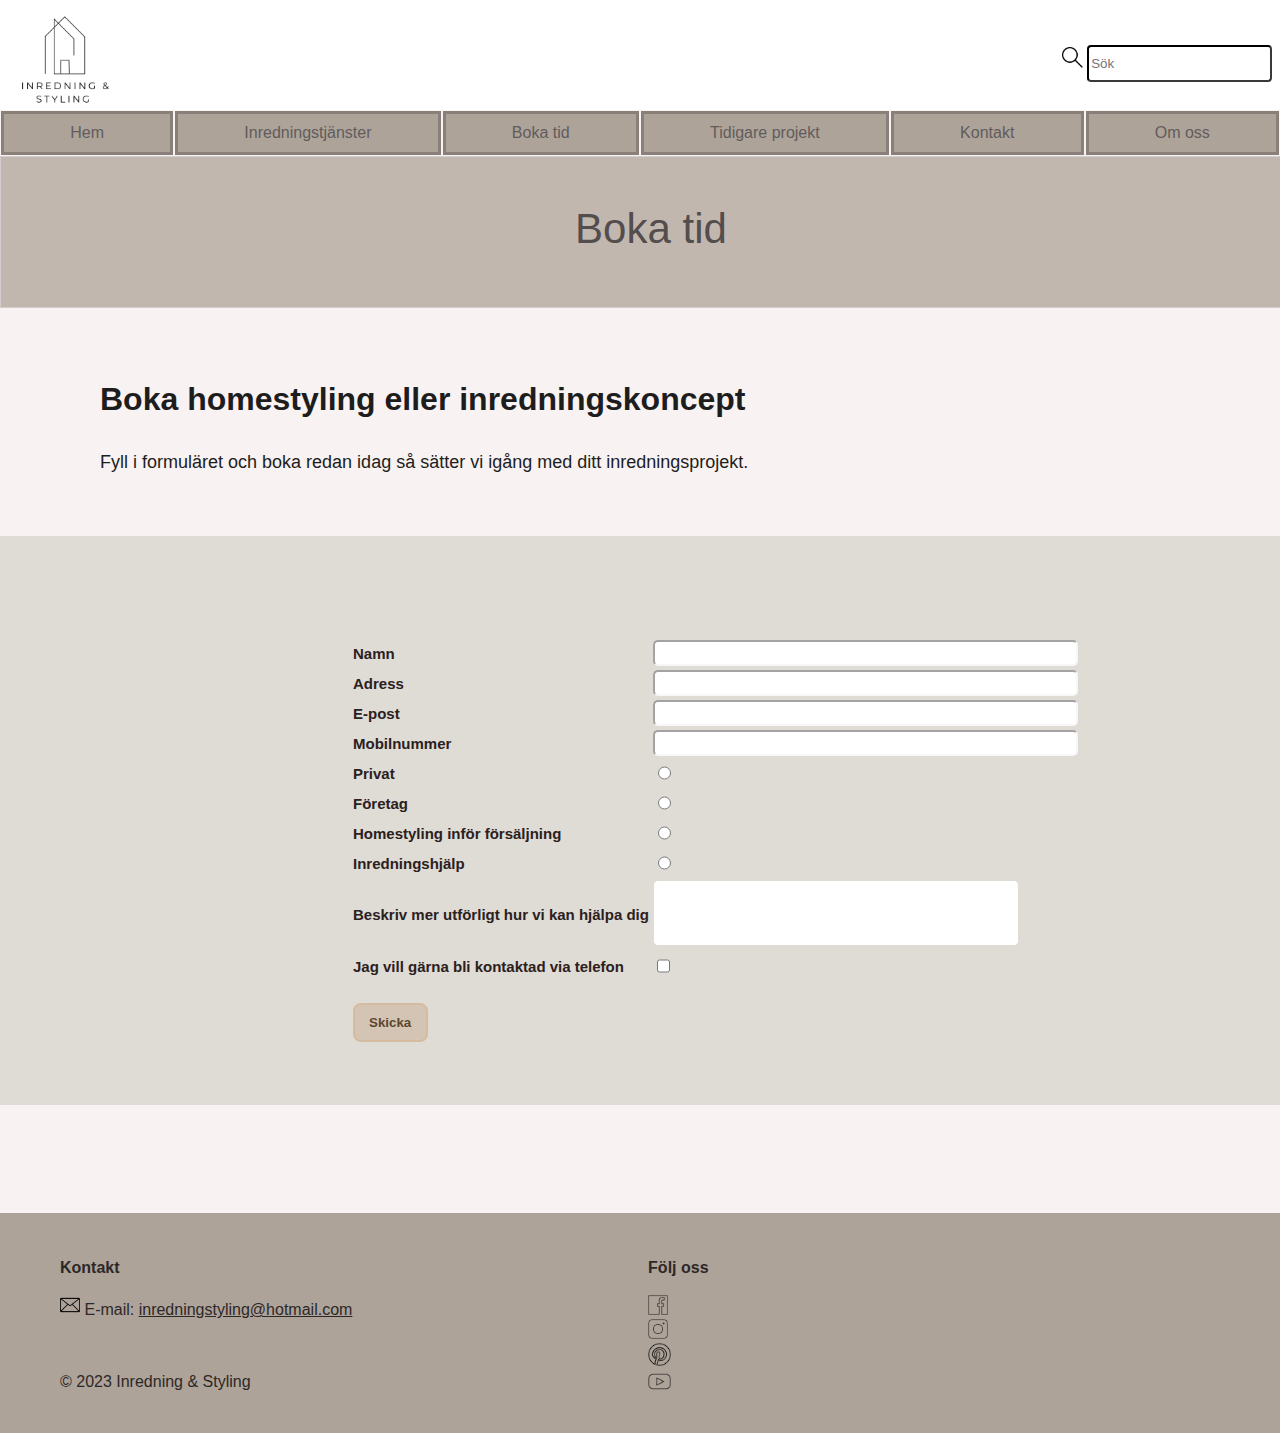
<file: bokatid.html>
<!DOCTYPE html>
<html lang="en">

    <head>
        <!-- Google tag (gtag.js) -->
<script async src="https://www.googletagmanager.com/gtag/js?id=G-GKQF3ZS3BK"></script>
<script>
  window.dataLayer = window.dataLayer || [];
  function gtag(){dataLayer.push(arguments);}
  gtag('js', new Date());

  gtag('config', 'G-GKQF3ZS3BK');
</script>
        <meta charset="UTF-8">
        <meta name="viewport" content="width=device-width, initial-scale=1.0">

        <meta name="description" content="Vi på Inredning & Styling brinner för att skapa 
        drömhem utefter dina visioner och mål, stora som små.Vi lyfter fram din bostads bästa egenskaper 
        med rätt inredning och styling och hjälper dig hela vägen.">
        <meta name="keywords" content="inredning, inredningshjälp, styling">
        <meta name="author" content="Felice Magnusson">


        <title>Boka tid</title>

        <link rel="stylesheet" href="css/style.css" type="text/css"/>
    </head>
    
    
    <body onload="buildMenu()">
<!------------------------------------HEADER---------------------------------------->
        

        <header class="ny-header">
            <div class="logga">
                <img src="logga1.png" width="90px" height="90px"
                alt="Foretagets inredning & stylings logga i form av ett hus"> 
            </div>
    
            <div class="sokruta">
                <img src="black_search_icon.png" width="21px" height="21px">
                <input class="sokrutainput" type="text" placeholder="Sök">
            </div>
        </header>
    
        
    <!-------------------------------MENY---------------------------------------------------->

<nav>

    <div id="meny" class="flex-container-meny">
    
    </div>
  </nav>
    



    <section class="flex-container-2"> <!--INNEHÅLL-TOPP rubrik-->
        <h1 class="h1-2">Boka tid</h1>
          
    </section>
    
    <section> <!--INNEHÅLL-TOPP-->
        <div class="text-intro">
            <h2 class="text-intro-h2"><b>Boka homestyling eller inredningskoncept</b></h2>
             
            <p class="text-intro-p">Fyll i formuläret och boka redan idag så sätter vi igång med ditt inredningsprojekt.</p> 
        </div>



        <!--<img src="https://www.byrum.se/wp-content/uploads/2021/11/visningsbild-badrum.jpg" With="300" height="200" alt="En bild"/> -->

<section class="flex-formulär"><!--boka tid formulär-->
    <div class="container-formulär-bakgrund">
        <form action="inredningstyling.se" method="post">
            <table>

                <tr>
                    <td><label for="name.för skärmläsare">Namn</label></td>
                    <td><input id="namn" name="thenamne" type="text" size="50"></td>
                </tr>

                <tr>
                    <td><label for="adress.för skärmläsare">Adress</label></td>
                    <td><input id="namn" name="thenamne" type="text" size="50"></td>
                </tr>

                <tr>
                    <td><label for="email.för skärmläsare">E-post</label></td>
                    <td><input id="email" name="thenamne" type="text" size="50"></td>
                </tr>

                <tr>
                    <td><label for="mobilnummer.för skärmläsare">Mobilnummer</label></td>
                    <td><input id="mobilnummer" name="thenamne" type="text" size="50"></td>
                </tr>


                <form>
                    <tr>
                       <td><label for="html">Privat</label></td>
                       <td><input type="radio" id="html" name="fav_language" value="HTML"></td>
                    </tr> 
                    
                    <tr> 
                    
                       <td><label for="css">Företag</label></td>
                       <td><input type="radio" id="css" name="fav_language" value="css"></td>
                
                    </tr>
                </form>

        <form>
            <tr>

                <td><label for="html">Homestyling inför försäljning</label></td>
                <td><input type="radio" id="html" name="fav_language" value="HTML"></td><br>
            
                
            </tr>
            <tr>
                <td><label for="css">Inredningshjälp</label></td>
                <td><input type="radio" id="css" name="fav_language" value="css"></td><br>
                <!--<td><input type="radio" id="javascript" name="fav_language" value="javascript"></td>--> 

            </tr>
        
        </form>   


                <tr>
                    <td><label for="question.för skärmläsare">Beskriv mer utförligt hur vi kan hjälpa dig</label></td>
                    <td><textarea id="Question" name="mytext" rows="4" cols="50"> </textarea></td>
                </tr> 

                <tr>
                    <td><label for="kontaktmobil.för skärmläsare">Jag vill gärna bli kontaktad via telefon</label></td>
                    <td><input type="checkbox" id="kontaktmobil" name="kontaktmobil"></td>
                </tr> 
        <br>

                <tr>
                    
                    <td colspan="2">
                        
                        <input class="c2a-skicka" type="button" value="Skicka">
                        
                    </td>
                </tr>
                
            </table>
        </form>
        </div>
</section>

<br><br><br><br><br><br>

<!-------------------------------------FOOTER----------------------------------------->

<footer class="footer-flex">

    <ul class="footer-column-1">
        <b>Kontakt</b> 
        <br><br>

      <!--  <img src="phone.png" width="20px" height="20px" alt="mobil ikon. Brevid kommer företagets telefonnummer">
    <class="kontakt" li>Telefon: <u>070-6826230</u></li> 
    <br>-->
    <img src="emailicon.png" width="20px" height="20px" alt="mejl ikon. Därefter kommmer företagets email.">             
    <class="kontakt" li>E-mail: <u>inredningstyling@hotmail.com</u></li>
        <br><br><br><br>
        <li>© 2023 Inredning & Styling</li>
    </ul>

  

<ul class="footer-column-2">
    <b>Följ oss</b>
<br><br>
    <li><img src="facebook_icon.png" width="20px" height="20px"></li>
    <li><img src="instagram_icon.png" width="20px" height="20px"></li>
    <li><img src="pinterest_icon.png" width="23px" height="23px"></li>
    <li><img src="youtube_icon.png" width="23px" height="23px"></li>
</ul>

 <ul class="footer-column-3">

</ul>

</footer>



     


<script src="script/script.js"></script>


</body>
</html>
</file>
<file: css/style.css>
a:hover {
    text-decoration: underline;
    color: rgb(6, 5, 5);
}


Body {
    background-color:#f8f2f2;/* alternativt helt vitt*/
    font-family: Mulish,sans-serif;
    margin: 0px;   
}

/*h2 rubrik i box i "våra tjänster"*/
.h2 {
    font-family:  Mulish,sans-serif;
    font-weight: normal;
    font-style: normal;
    /*padding-left: 3px;
    padding-top: 3px;
    padding-right: 3px;*/
    margin-left: 20px;
    margin-top: 20px;
    margin-right: 20px;
    color: rgb(76, 96, 96);
    
}

/* h3 rubrik i box i "våra tjänster"*/
.h3 {
    font-family:  Mulish,sans-serif;
    font-weight: normal;
    font-style: normal;
    margin-bottom: 3px;
}

h3 {
    font-family: Mulish,sans-serif/*Arial, Helvetica, sans-serif*/;
    font-size: large;
    font-style: normal;
}

h4{
    font-family: Mulish,sans-serif;
    font-weight: normal;
    padding-bottom: 5px;
    padding-top: 5px;
}



.margin {
    margin:20px;
}

/*________________HEADER__________________________*/

/*header{
    width: 100%;
    height: 80px;
    display: flex;
    align-items: center;
    padding: 15px;
    background-color: rgb(255, 255, 255);
    margin-top: 10px;
}*/



.ny-header{
    width: 99%;
    height: 80px;
    display: flex;
    padding: 15px;
    background-color: rgb(255, 255, 255);
    

}

.logga{
    flex:1px;
    position: left;
    padding-left: 5px;
    
}

.sokruta{
    flex:1px;
    text-align: right;  
    padding-right: 10px;

    
}

.sokrutainput{
    border-color: #393939;
    border-radius: 4px;
    border:1,5px solid;
    text-shadow: none;
    
    padding-bottom: 2px;
    margin-top: 30px;
    height: 30px;
}


/*_______________TEXT-ingress, nedanför header_____________________*/

.text-intro{

    padding-left: 50px;
    padding-right: 50px;
    color: #1e1d1d;
    text-align: center;
    line-height: 1.5;
}

.text-intro-h2{
    font-size:xx-large;
    font-family:Mulish,sans-serif;
    padding-top: 40px;
    margin-left: 50px;
    margin-right: 50px;
    text-align: left;
}

.text-intro-p{
    font-size: large;
    padding-bottom: 20px;
    font-family:Mulish,sans-serif;
    text-align: left;
    margin-bottom: 40px;
    margin-left: 50px;
    margin-right: 50px;
    line-height: 1.5;
}



a{
    text-decoration: none;
    color:rgb(97, 92, 92);
    /*border-style: solid;*/
    /*border-color: rgb(223, 232, 232);*/
    border-width: 1px;
    
}

/*___________MENY_________________*/
.flex-container-meny {
    flex-direction:row;
    display: flex;
    width: 100%;
}

/*meny*/
.menuitem {
    flex-grow: 1;
    padding: 10px;
    text-align: center;
    background-color: rgb(173, 163, 153);
    color:rgb(137, 128, 121);/*#534d4d;*//*rgb(122, 134, 134);*/
    margin: 1px;
    font-family: Mulish,sans-serif;
    border-color: 1px #534d4d;/*#9e9494;*/
    border-style: solid;
    
}



/*_________________________________________*/

.flex-container {
    flex-direction:row;
    display: flex;
    border: none ;/*1px solid #000000;*/
    flex:wrap;
    flex-basis: 50vw;
    flex-grow:1;
    font-family: Mulish,sans-serif;
    /*margin:20px;*/
    padding-top:100px;
    padding-right: 50px;
    padding-left:50px;
    justify-content: space-between;
    margin-top: 40px;
}

.flex-container-innehåll{
    flex-grow: 1;
    text-align: center;
    background-color:#dfdbd5;
    color: #555;
}

.flex-container-img{
    width: 100%;
    display: block;
}

.flex-container-h3{ 
    text-align: center;
    font-weight:bold;
}


.flex-container-2 {
    /*flex-direction:row;*/
    display: flex;
    border: 1px solid #d3cccc;
    width: 100%;
    height: 150px;
    background-color: #b7aca2d7; 
    text-align: center;
}

/*flexbox "våra tjänster" bildruta*/
.flex-container-bild {
    width:500px ;
    height: 250px;
    border: 1px solid rgb(64, 49, 49);
    margin-left: 50px;
}

/*flexbox "våra tjänster" textruta under bildrutan ovanför(flex-container-bild*/
.flex-container-text {
    width: 500px;
    height:auto;
    border: 1px solid rgb(64, 49, 49);
    margin-left: 50px;
    background-color:rgb(239, 216, 216);
    flex-direction: row;
    border-radius: 5px;
}

/*flexbox "våra tjänster" text i textrutan*/
.flexbox-container-text1 {
    margin-left: 20px;
    margin-right: 20px;
    margin-bottom: 20px;
    color: rgb(99, 111, 111);
}

/*flexbox formulär "boka tid"*/
.flex-formulär{
    border: none;
    border-style: none;
    font-family:Mulish,sans-serif;
    font-size: 15px;
    font-weight: bold;
    color: #2b2020;
}

/*färgruta runt formuläret på "boka tid"*/
.container-formulär-bakgrund{
    background-color:#dfdbd5;
    font-family:Mulish,sans-serif;
    padding-bottom: 60px;
    padding-top: 50px;
    padding-left: 350px;
}

/*H1or under menyn*/
.h1-2 {
    font-family:Mulish,sans-serif ;/*Verdana, Geneva, Tahoma, sans-serif;*//*Mulish,sans-serif;*/
    font-weight: normal /*lighter;*/;
    font-style:initial;
    font-size: 42px /*ev xx large*/;
    color: #534d4d;
    padding-left: 20px;
    padding-top: 20px;
    padding-bottom: 5px;
    text-align:center;
    margin-left: auto;
    margin-right: auto;
}

/*Text under h1 som ligger i block "flex-container-2". Alltså p-text till den korllfärgade boxen i headern
.text-till-h1 {
    margin-left: 20px;
    margin-right: 20px;
    color:#4a4646;
    font-family:Mulish,sans-serif;
    font-style:initial;
    font-size:larger;
    border: inline;
}
*/


.h3-box{                             
    font-size: large /*normal*/;
    font-family: Mulish,sans-serif;
    padding-top: 20px/*10*/px;
    padding-bottom: 10/*8*/px;/*LÄGG IN MER PADDING EFTER REDOVISNING. Mer padding,font style*/
    padding-right: 60px;
    text-align: left;
}

/*c2a knapp startsida*/
.c2a {
    text-decoration: solid;
    background-color: #D4C4B3;/*#bcb6b6;*/
    color: #5c472e /*#1e1d1d*/;
    border-style:solid;
    border-color: #d5bca1 /*#555*/; 
    text-align: center;
    /*width: auto;
    height: 48px;*/
    font-weight:normal;/*bold*/
    padding-top: 10px;
    padding-bottom: 10px;
    padding-left: 18px;
    padding-right: 18px;
    margin-top: 20px;
    border-radius: 8px;
    
}

/*våra tjänster c2a knapp*/
.c2atjanster {
    border-color:#d5bca1 /*#818b82*/  /*#4C5351*/;
    text-decoration: solid;
    background-color:#D4C4B3/*#a9b5aa*//*#7d8a87*//*:#8ca294*/ /*rgb(176, 176, 175) */;
    color: #5c472e /*rgb(45, 48, 44)*/;
    border-style: solid;
    text-align: center;
    padding-left: 18px;/*20*/
    padding-right: 18px;
    padding-top: 10px;
    padding-bottom: 10px;
    border-radius: 8px;
    margin-left: 38%;
    margin-top: 50px;
}



.c2a-skicka {
    border-style:solid;
    border-radius: 8px;
    font-family:Mulish,sans-serif;
    font-size:normal;
    font-weight:bold;
    color: #5c472e  /*rgb(15, 15, 15);*//*rgb(45, 48, 44);*/;
    margin-top: 20px;
    background-color: #D4C4B3/*#a9b5aa*//*#818b82/*#D4C4B3*/;
    border-color: #d5bca1/*818b82*/ /*#a9b5aa*/;
    /*margin-left: auto;
    margin-right: auto;*/
    position: relative;
    padding-top: 10px;
    padding-bottom: 25px;
    padding-left: 14px;
    padding-right: 15px;
    
    
}

/*rutor på våra tjänster*/
.rutor {
    background-color: rgb(198, 208, 208);
}

/*-------------Footer---------------------------*/
.footer-flex{
    background-color: rgb(173, 163, 153);
    color: #2d2828;
    flex-basis: 30vw;
    padding: 20px;
    display: flex;
    flex-direction: row;
    font-family:Mulish,sans-serif;
    font-size: medium;
    
}

/*boxar footer*/
.footer-column-1{
    flex-grow: 1;
    list-style-type: none;
    font-family: Mulish,sans-serif;
    padding-top: 10px;
}
.kontakt{
    align-items: left;
}

.footer-column-2{
    flex-grow: 1;
    list-style-type: none;
    font-family: Mulish,sans-serif;   
    padding-top: 10px; 
}

.footer-column-3{
    flex-grow: 1;
    list-style-type: none;
    font-family: Mulish,sans-serif;
    padding-top: 10px;
}



/*---------------till formulär--------------*/

input{
    height: 20px;
    border-radius: 5px;
    border-color: #f8f6f6;
}

textarea {
    border-radius: 5px;
    width: 360px;
    border-color: #dfdbd5;
    resize: none;
}

.tabelltjanster{
    border:none;
    background-color:/*#fdfcfb*//* #f0f0f0*/#fdfdfd;
}

/*_____________________NYA BOXAR PÅ "startsida"________________________________________*/

.flex-c{
    display: flex;
    flex-direction: row;
}

.box1{
    flex:1;
    flex-grow: 1;
    margin-left: 100px;
    margin-bottom: 50px;
    background-color:#dfdbd5;
    position: relative;
    border-color: #2b2020;
}

.box2{
    flex:1;
    flex-grow: 1;
    text-align: left;
    margin-right: 100px;
    margin-bottom: 50px;
    background-color:#dfdbd5;
    font-family: Mulish,sans-serif;
    font-size:large;
    padding-top: 60px;
    padding-left: 30px;
    padding-right: 30px;
    color: #2b2020;
    /*border-radius: 10px;*/
    border-color: #2b2020;
    line-height: 1,3px;
}


/*.box1{
    flex:1;
    flex-grow: 1;
    border: 2px solid pink;
    margin-left: 50px;
    text-align: center;
    background-color:#dfdbd5;
    font-family: Mulish,sans-serif;
}*/

/*----------NYA BOXAR BLÅ RAM------*/
/*.flex-b{
    display: flex;
    flex-direction: row;
}

.box-1-ny{
    flex: 1;
    flex-grow: 1;
    border:2px solid blue;
    background-color:#dfdbd5;
    
    
}

.box-2-ny{
    flex:1;
    flex-grow: 1;
    border:2px solid blue;
    text-align: center;
    background-color:#dfdbd5;
    

}*/

/*-----------------------START- FLEXBOX COLUMN "VÅRA TJÄNSTER"----------------------------------------------------*/

.flex-column{
    display: flex;
    flex-direction: column;
    justify-content: space-between;
}

.box-bild{
    flex:1;
    flex-grow: 1;
    width: 580px;
    border: 1px solid rgb(33, 29, 30);
    margin-left: 50px;
    text-align: center;
    background-color:#dfdbd5;
    font-family: Mulish,sans-serif;
}

.box-text{
    flex:1;
    flex-grow: 1;
    text-align: center;
    border: 1px solid rgb(33, 29, 30);
    margin-left: 50px;
    text-align: center;
    background-color:#dfdbd5;
    font-family: Mulish,sans-serif;
    font-size:large;
    color: #2b2020;
    padding-top: 50px;
    width: 500px;
    padding-left: 40px;
    padding-right: 40px;
    padding-bottom: 40px;
}

/*---------TVÅ BOXAR BREDVID VARANDRA I TVÅ KOLUMNER--------*/

.flex-container88{
    display: flex;
    justify-content: space-between;
}

.column {
    flex: 1;
    padding: 10px;
}

.box-bild1 {
        
        flex: 1 ;
        flex-grow: 1;
        width: 580px;
        margin-left: 70px;
}

.box-text1{
    flex:1;
    flex-grow: 1;
    text-align: left;
    margin-left: 70px;
    background-color:#dfdbd5;
    font-family: Mulish,sans-serif;
    font-size:large;
    color: #2b2020;
    padding-top: 20px;
    width: 500px;
    padding-left: 40px;
    padding-right: 40px;
    padding-bottom: 40px;
    border-radius: 4px;
}

/*_________________________________________________________________*/

.flex-projekt{
    display: flex;
    flex-direction: row;
}

.box1-projekt{
    flex:1;
    flex-grow: 1;
    margin-left: 80px;
    margin-right: 20px;
    margin-bottom: 40px;
    border-radius: 10px;
}

.box2-projekt{
    flex:1;
    flex-grow: 1;
    margin-right: 80px;
    margin-left: 20px;
    margin-bottom: 40px;
    background-color:#dfdbd5;
    padding-left: 50px;
    padding-right: 50px;
    padding-top: 30px;
    border-radius: 4px;
    line-height: 1,3;
    font-size: large;
}

/*______________FLEXBOXAR-KONTAKTA OSS, 3 kolumner__________________________________________________*/ 

.flex-container-kontakt{
    display: flex;
    justify-content: space-between;
}

.column {
    flex: 1;
    padding: 10px;
}

.box-bild-kontakt {
        flex: 1;
        flex-grow: 1;
        width: 300px;
        margin-left: auto;
        margin-right: auto;
}

.box-text-kontakt{
    flex:1;
    flex-grow: 1;
    text-align: left;
    margin-left: auto;
    margin-right: auto;
    /*margin-top: 20px;*/
    margin-bottom: 20px;
    background-color:#dfdbd5;
    font-family: Mulish,sans-serif;
    font-size:large;
    color: #2b2020;
    padding-top: 20px;
    width: 240px;
    padding-left: 40px;
    padding-right: 20px;
    padding-bottom: 20px;
    border-radius: 4px;
}
/*___________________OM OSS_____________________________________*/
.flex-container-omoss{
    display: flex;
    justify-content: space-between;
    margin-bottom: 10px;
}

.column-omoss{
    flex: 1;
    padding: 10px;
}

.box-bild-omoss{
    flex: 1;
    flex-grow: 1;
    width: 300px;
    margin-left: auto;
    margin-right: auto;
}

.box-text-omoss{
    flex:1;
    flex-grow: 1;
    text-align: center;
    margin-left: auto;
    margin-right: auto;
    /*margin-top: 20px;*/
    margin-bottom: 20px;
    /*background-color:#dfdbd5;*/
    font-family: Playfair Display, serif/*Mulish,sans-serif*/;
    font-size:larger;
    color: #2b2020;
    padding-top: 20px;
    width: 240px;
    padding-left: 40px;
    padding-right: 20px;
    padding-bottom: 20px;
    border-radius: 10px;

}
.rubrik-text-box{
    font-family: Playfair Display, serif;
    font-size:x-large;
}
/*-----recensioner-------*/
.flex-container-omoss{
    display: flex;
    justify-content: space-between;
    margin-bottom: 20px;
}

.column-omoss{
    flex: 1;
    padding: 10px;
}

.box-text-omoss-recension{
    flex:1;
    flex-grow: 1;
    text-align: left;
    margin-left: auto;
    margin-right: auto;
    /*margin-top: 20px;*/
    margin-bottom: 20px;
    background-color:#dfdbd5;
    font-family:Mulish,sans-serif;
    font-size:large;
    color: #2b2020;
    padding-top: 20px;
    width: 240px;
    padding-left: 40px;
    padding-right: 20px;
    padding-bottom: 20px;
    border-radius: 10px;
}
/*-----------------------WORDPRESS-länkning, contentbox på "tidigare projekt"-----------------------------------------------------------*/
.flex-content{
    display: flex;
}

/*.box-bild-content{
    flex:1;
    flex-grow: 1;
    margin-left:40px;
    
}

.box-text-content{
    flex:1;
    flex-grow: 1;

}*/

.content-box{
    flex:1;
    flex-grow: 1;
    border-color: 1px rgb(14, 47, 14); 
    border-style: solid;
    background-color: #dfdbd5;
    color: #41483b;
    border-radius: 20px;
    margin-left: 75px;
    margin-right: 75px;
    padding-top: 20px;
    padding-bottom: 20px;
    padding-left: 20px;
    padding-right: 20px;
    text-align: left;
    font-size: larger;
    font-weight:normal;
    font-family:Mulish,sans-serif;
    line-height: 24px;

}

.h3-content{
    font-size:x-large;
    text-align: center;
    margin-right: 20px;
}

.c2a-content{
    text-decoration: solid;
    background-color: #7d8779;/*#bcb6b6;*/
    color: rgb(45, 48, 44)/*#1e1d1d*/;
    border-style: solid;
    border-color:#000000 /*#555*/; 
    text-align: center;
    font-weight:normal;/*bold*/
    padding-top: 10px;
    padding-bottom: 10px;
    padding-left: 10px;
    padding-right: 10px;
    margin-top: 20px;
    margin-left: 42%;
    border-radius: 8px;
    
}
</file>
